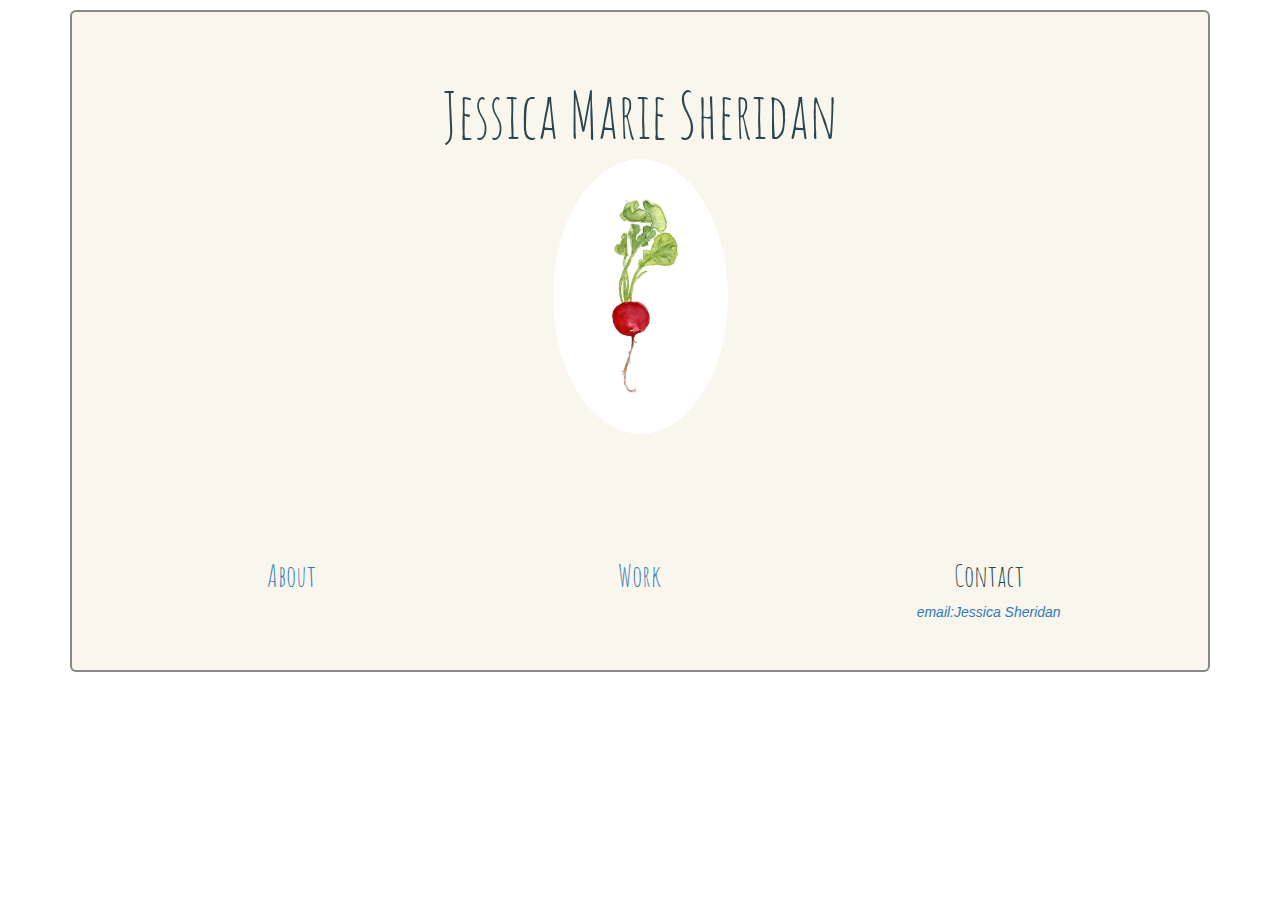
<file: index.html>
<!DOCTYPE html>
<html>
  <head>
    <link rel="stylesheet" href="css/bootstrap.min.css" type="text/css" media="all">
    <link rel="stylesheet" href="css/styles.css" type="text/css" media="all">
    <link href="https://fonts.googleapis.com/css?family=Amatic+SC" rel="stylesheet">
    <meta charset="utf-8">
    <title>JS Portfolio</title>
  </head>
  <body>
    <div class="container">
      <div class="jumbotron">
        <h1>Jessica Marie Sheridan</h1>
        <img src=img/radish.jpg alt="jessica sheridan" class="img-circle">
        <div class="row">
          <div class="col-md-4">
            <h2><a href="./about.html">About</a></h2>
          </div>
          <div class="col-md-4">
            <h2><a href="./work.html">Work</a></h2>
          </div>
          <div class="col-md-4">
            <h2>Contact</h2>
            <em><a href"mailto:jessicakenney@yahoo.com">email:Jessica Sheridan</a><em>
          </div>
        </div>
      </div>
    </div>
  </body>
</html>
</file>
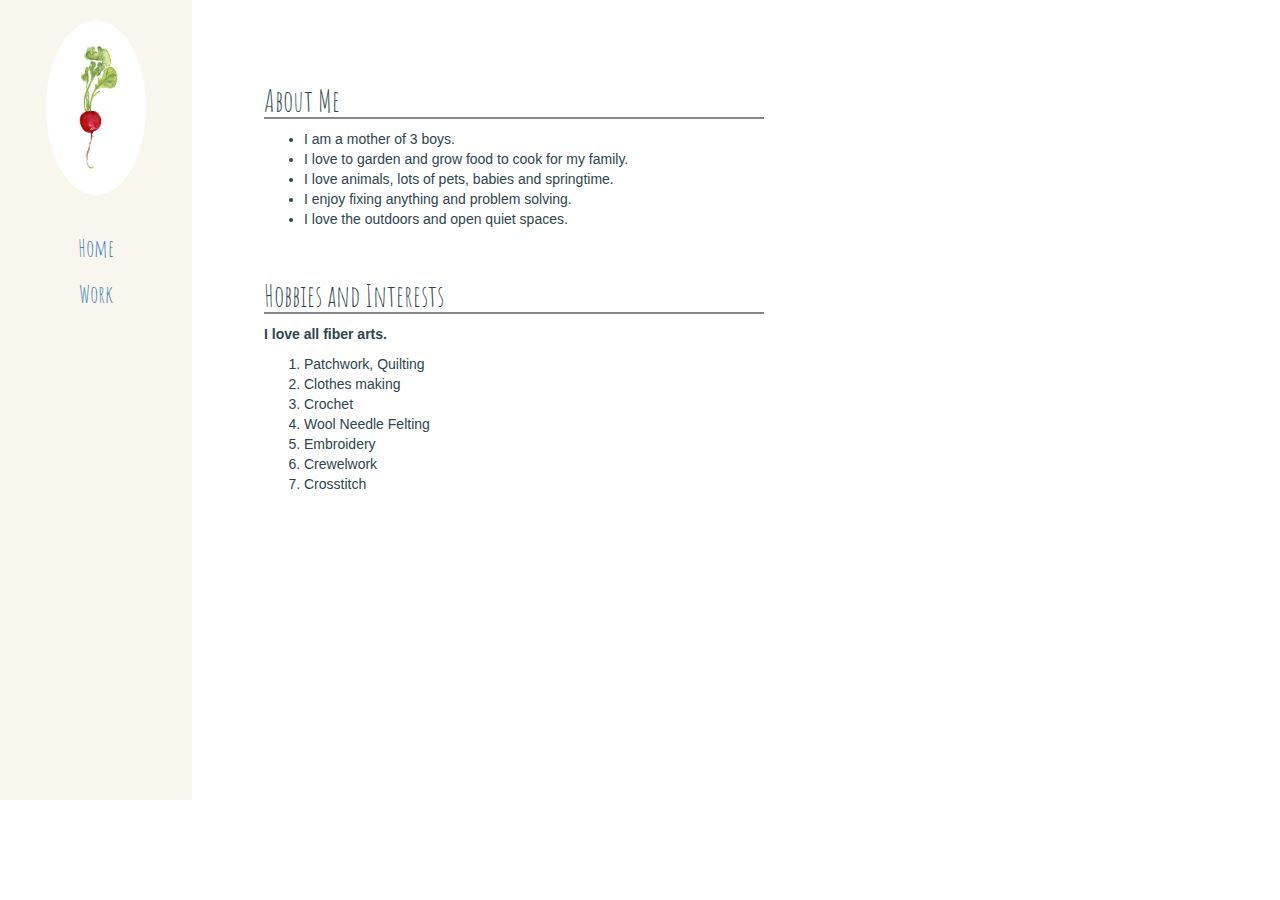
<file: about.html>
<!DOCTYPE html>
<html>
  <head>
    <meta charset="utf-8">
    <link rel="stylesheet" href="css/bootstrap.min.css" type="text/css" media="all">
    <link rel="stylesheet" href="css/styles.css" type="text/css" media="all">
    <link href="https://fonts.googleapis.com/css?family=Amatic+SC" rel="stylesheet">
    <title>JS About</title>
  </head>
  <body>
    <div class="sidebar">
      <br>
      <img src=img/radish.jpg alt="jessica sheridan" class="img-circle">
      <br>
      <h3><a href="./index.html">Home</a></h3>
      <h3><a href="./work.html">Work</a></h3>
    </div>
    <div class="aboutme">
      <h2>About Me</h2>
      <ul>
        <li>I am a mother of 3 boys.</li>
        <li>I love to garden and grow food to cook for my family.</li>
        <li>I love animals, lots of pets, babies and springtime.</li>
        <li>I enjoy fixing anything and problem solving.</li>
        <li>I love the outdoors and open quiet spaces.</li>
      </ul>
      <br>
      <h2>Hobbies and Interests</h2>
      <p><strong>I love all fiber arts.</strong></p>
      <ol>
        <li>Patchwork, Quilting</li>
        <li>Clothes making</li>
        <li>Crochet</li>
        <li>Wool Needle Felting</li>
        <li>Embroidery</li>
        <li>Crewelwork</li>
        <li>Crosstitch</li>
      </ol>
    </div>
  </body>
</html>
</file>
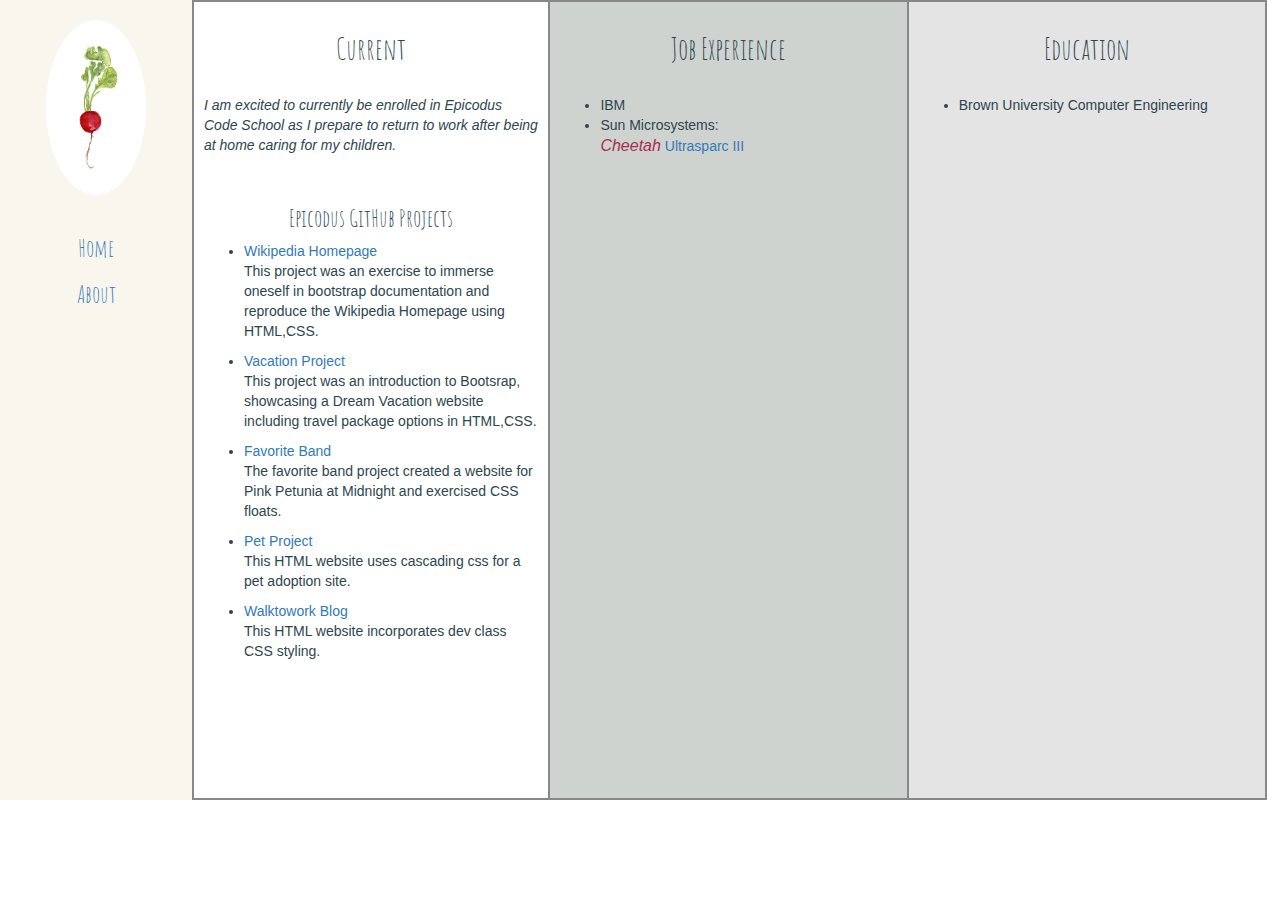
<file: work.html>
<!DOCTYPE html>
<html>
  <head>
    <meta charset="utf-8">
    <link rel="stylesheet" href="css/bootstrap.min.css" type="text/css" media="all">
    <link rel="stylesheet" href="css/styles.css" type="text/css" media="all">
    <link href="https://fonts.googleapis.com/css?family=Amatic+SC" rel="stylesheet">
    <title>JS Work</title>
  </head>
  <body>
    <div class="sidebar">
      <br>
      <img src=img/radish.jpg alt="jessica sheridan" class="img-circle">
      <br>
      <h3><a href="./index.html">Home</a></h3>
      <h3><a href="./about.html">About</a></h3>
    </div>
    <div class="column" id="current">
      <h2 >Current</h2>
      <br>
      <p><em>I am excited to currently be enrolled in Epicodus Code School as I prepare to return to work after being at home caring for my children.</em></p>
      <br>
      <h3>Epicodus GitHub Projects</h3>
      <ul>
        <li><a href="https://github.com/jessicakenney/wikipedia-project">Wikipedia Homepage</a></li>
          <p>This project was an exercise to immerse oneself in bootstrap documentation and reproduce the Wikipedia Homepage using HTML,CSS.</p>
        <li><a href="https://github.com/jessicakenney/vacation-project">Vacation Project</a></li>
          <p>This project was an introduction to Bootsrap, showcasing a Dream Vacation website including travel package options in HTML,CSS.</p>
        <li><a href="https://github.com/jessicakenney/favorite-band">Favorite Band</a></li>
          <p>The favorite band project created a website for Pink Petunia at Midnight and exercised CSS floats.</p>
        <li><a href="https://github.com/jessicakenney/pet-project">Pet Project</a></li>
          <p>This HTML website uses cascading css for a pet adoption site.</p>
        <li><a href="https://github.com/jessicakenney/walktowork-blog">Walktowork Blog</a></li>
          <p>This HTML website incorporates dev class CSS styling.</p>
      </ul>
    </div>
    <div class="column" id="job">
      <h2>Job Experience</h2>
      <br>
      <ul>
        <li>IBM</li>
        <li>Sun Microsystems:</li>
          <p><a href="https://en.wikipedia.org/wiki/UltraSPARC_III"><span class="cheetah">Cheetah</span> Ultrasparc III</a></p>
      </ul>
    </div>
    <div class="column" id="edu">
      <h2>Education</h2>
      <br>
      <ul>
        <li>Brown University Computer Engineering</li>
      </ul>
    </div>
  </body>
</html>
</file>
<file: css/styles.css>
.jumbotron {
  color: #2C464F;
  background-color: #F8F6ED;
  border: 2px solid #888888;
  margin-top: 10px;
}
.img-circle{
  width: 175px;
  height: 275px;
  display: block;
  margin-left: auto;
  margin-right: auto;
}
.sidebar .img-circle{
  width: 100px;
  height: 175px;
}
.col-md-4{
  padding-top: 10%;
  display: block;
  text-align: center;
}
h1, h2, h3, h4{
  text-align: center;
  color: #2C464F;
  font-family: 'Amatic SC', cursive;
}
.sidebar{
  float: left;
  height: 800px;
  background-color: #F8F6ED;
  width: 15%;
}
.column{
  text-align: left;
  color: #2C464F;
  float: left;
  width: 28%;
  height: 800px;
  padding: 10px;
  border-bottom: 2px solid #888888;
  border-top: 2px solid #888888;
  border-right: 2px solid #888888;
}
.column#current{
  background-color: white;
  border-left: 2px solid #888888;
}
.column#job{
  background-color: #CED3CF;
}
.column#edu{
  background-color: #E4E4E4;
}
.cheetah{
  color: #a82d50;
  font-size: 16px;
  font-style: italic;
}
.aboutme{
  padding-top: 5%;
  padding-left: 5%;
  margin-left: 200px;
  color: #2C464F;
  font-size: 14px;
}
.aboutme h2{
  text-align: left;
  border-bottom: 2px solid #888888;
  width: 500px;
}
</file>
